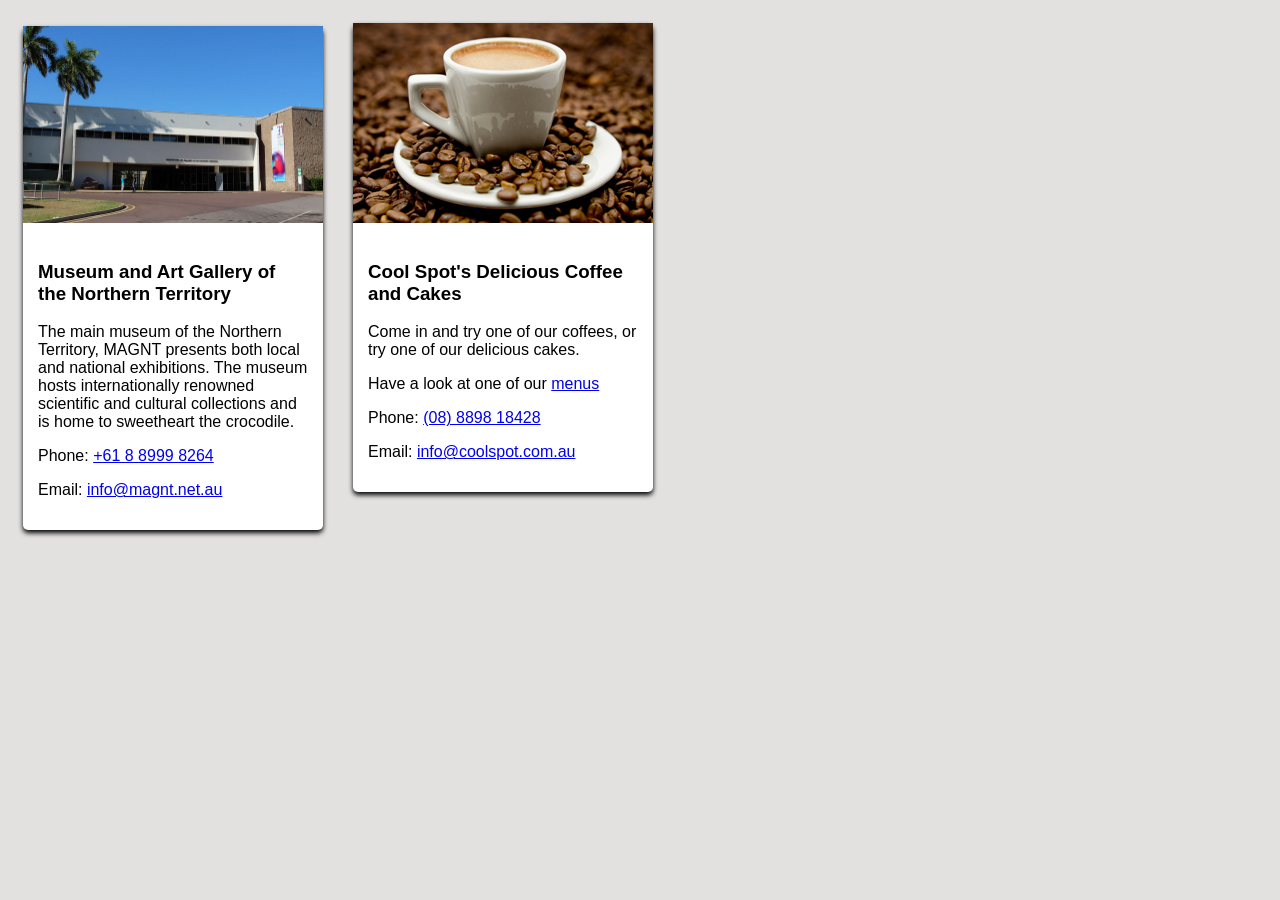
<file: index.html>
<!DOCTYPE html>
<html>
<head>
<title>Cards</title>
<link rel="stylesheet" href="Style.css">
</head>
<body>
<div class="col-container">
<div class="card">
	<img src="Img/Museum_and_Art_Gallery_of_the_Northern_Territory.JPG" alt="Mueseum">
	<div class="col">
	<h3>Museum and Art Gallery of the Northern Territory</h3>
	<p>The main museum of the Northern Territory, MAGNT presents both local and national exhibitions. The museum hosts internationally renowned scientific and cultural collections and is home to sweetheart the crocodile.<p>
	<p>Phone: <a href="tel:+61889998264">+61 8 8999 8264</a>
	<p>Email: <a href="mailto:info@magnt.net.au">info@magnt.net.au</a>
	</div>
</div>
<div class="card">
	<img src="Img/coffee.png" alt="Coffee">
	<div class="col">
	<h3>Cool Spot's Delicious Coffee and Cakes</h3>
	<p>Come in and try one of our coffees, or try one of our delicious cakes.<p>
	<p>Have a look at one of our <a href="#">menus</a></p>
	<p>Phone: <a href="tel:+61889818428">(08) 8898 18428</a>
	<p>Email: <a href="mailto:info@coolspot.com.au">info@coolspot.com.au</a>
	</div>
</div>
</div>


</body>

</html>
</file>
<file: Style.css>
body {
	background-color: #e2e1e0;
	text-align: centre;
	font-family: arial;
}

.col-container{
	display: table;
}
.card{
	background-color: #fff;
	display: inline-block;
	width: 300px;
	position: relative;
	border-radius: 5px;
	margin: 15px;
	box-shadow: 0 3px 5px rgba(0,0,0,12);
}

.card:hover{
	box-shadow: 0 6px 10px rgba(0,0,0,24)
}

img{
	width: 100%;
	height: 100%;
}

.col{
	display: table-cell;
	padding: 15px;
}
</file>
